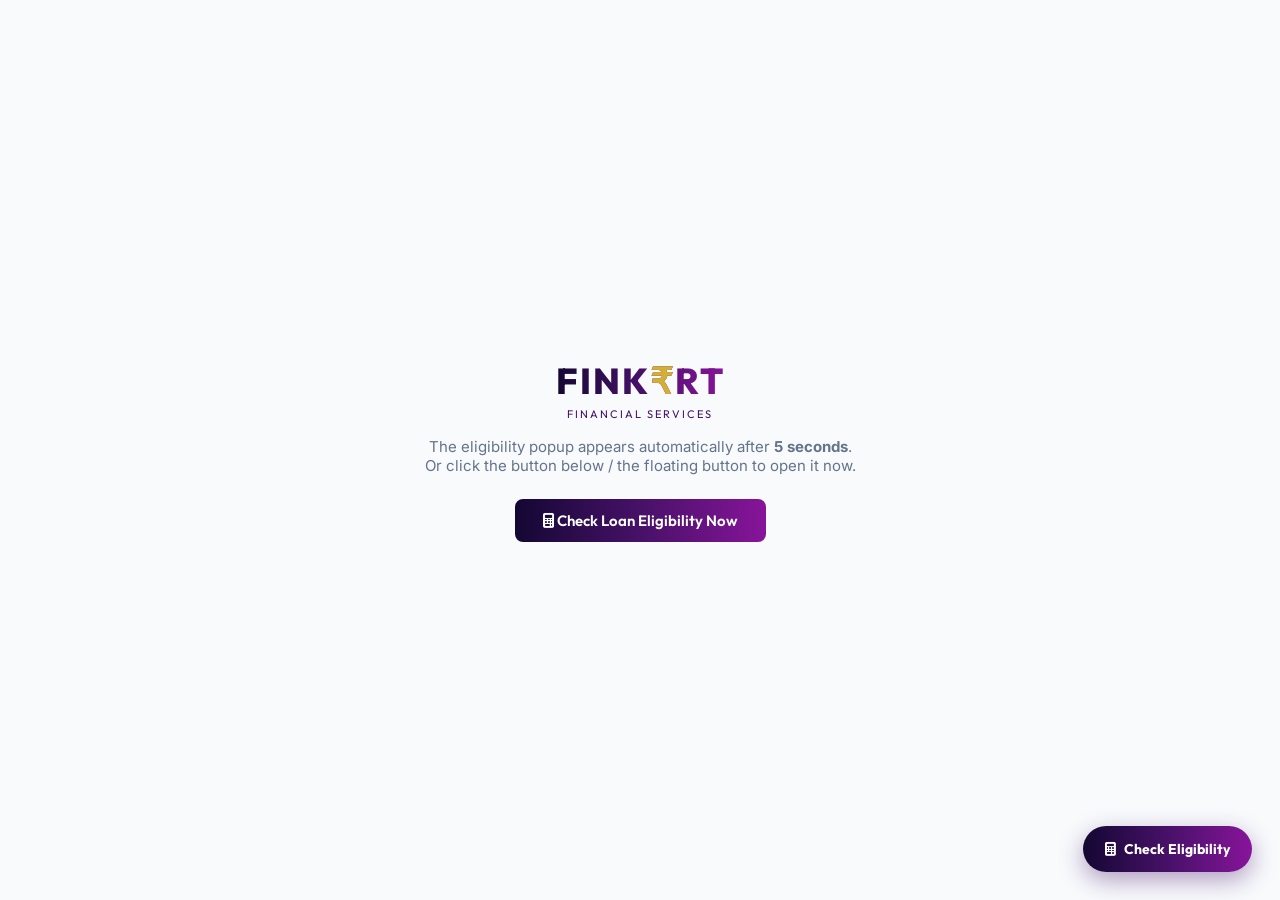
<file: loan-eligibility-popup.html>
<!DOCTYPE html>
<html lang="en">
<head>
  <meta charset="UTF-8">
  <meta name="viewport" content="width=device-width, initial-scale=1.0">
  <title>Finkart – Loan Eligibility Checker</title>
  <link rel="preconnect" href="https://fonts.googleapis.com">
  <link href="https://fonts.googleapis.com/css2?family=Outfit:wght@400;500;600;700;800&family=Inter:wght@400;500;600&display=swap" rel="stylesheet">
  <link rel="stylesheet" href="https://cdnjs.cloudflare.com/ajax/libs/font-awesome/6.4.0/css/all.min.css">
  <style>
    /* =====================================================
       ROOT TOKENS — match Finkart's existing brand palette
       ===================================================== */
    :root {
      --bg: #F8FAFC;
      --white: #FFFFFF;
      --primary: #3B82F6;
      --primary-dark: #2563EB;
      --brand-grad: linear-gradient(90deg, #140733 0%, #471168 50%, #87149a 100%);
      --gold: #D4AF37;
      --green: #10B981;
      --amber: #F59E0B;
      --red: #EF4444;
      --text: #0F172A;
      --muted: #64748B;
      --border: #E2E8F0;
      --hover-bg: #EFF6FF;
      --radius-sm: 8px;
      --radius-md: 16px;
      --radius-lg: 24px;
      --shadow-sm: 0 1px 3px rgba(0,0,0,0.05);
      --shadow-md: 0 4px 12px rgba(0,0,0,0.10);
      --shadow-lg: 0 20px 40px rgba(0,0,0,0.15);
      --font-head: 'Outfit', sans-serif;
      --font-body: 'Inter', sans-serif;

      /* ── Easy to change ── */
      --popup-delay-ms: 5000;    /* 5 seconds — change here to adjust */
    }

    *, *::before, *::after { box-sizing: border-box; margin: 0; padding: 0; }

    body {
      font-family: var(--font-body);
      background: var(--bg);
      color: var(--text);
      min-height: 100vh;
    }

    /* =====================================================
       DEMO PAGE BACKGROUND (remove when embedding)
       ===================================================== */
    .demo-page {
      display: flex;
      flex-direction: column;
      align-items: center;
      justify-content: center;
      min-height: 100vh;
      padding: 40px 20px;
      text-align: center;
    }
    .demo-logo {
      font-family: var(--font-head);
      font-size: 36px;
      font-weight: 800;
      letter-spacing: 2px;
      background: var(--brand-grad);
      -webkit-background-clip: text;
      -webkit-text-fill-color: transparent;
      text-transform: uppercase;
    }
    .demo-rupee {
      color: var(--gold);
      -webkit-text-fill-color: var(--gold);
    }
    .demo-hint {
      margin-top: 16px;
      color: var(--muted);
      font-size: 15px;
    }
    .demo-trigger-btn {
      margin-top: 24px;
      padding: 12px 28px;
      background: var(--brand-grad);
      color: white;
      border: none;
      border-radius: var(--radius-sm);
      font-family: var(--font-head);
      font-size: 15px;
      font-weight: 600;
      cursor: pointer;
      transition: opacity .2s;
    }
    .demo-trigger-btn:hover { opacity: .88; }

    /* =====================================================
       OVERLAY BACKDROP
       ===================================================== */
    #elig-overlay {
      position: fixed;
      inset: 0;
      background: rgba(15,23,42,0.65);
      backdrop-filter: blur(4px);
      z-index: 9000;
      display: flex;
      align-items: center;
      justify-content: center;
      padding: 16px;
      opacity: 0;
      pointer-events: none;
      transition: opacity .35s ease;
    }
    #elig-overlay.active {
      opacity: 1;
      pointer-events: all;
    }

    /* =====================================================
       MODAL SHELL
       ===================================================== */
    .elig-modal {
      background: var(--white);
      border-radius: var(--radius-lg);
      box-shadow: var(--shadow-lg);
      width: 100%;
      max-width: 680px;
      max-height: 90vh;
      overflow-y: auto;
      position: relative;
      transform: translateY(24px) scale(0.97);
      transition: transform .35s ease;
    }
    #elig-overlay.active .elig-modal {
      transform: translateY(0) scale(1);
    }

    .elig-modal::-webkit-scrollbar { width: 6px; }
    .elig-modal::-webkit-scrollbar-track { background: #f1f5f9; border-radius: 99px; }
    .elig-modal::-webkit-scrollbar-thumb { background: #cbd5e1; border-radius: 99px; }

    /* Close button */
    .elig-close {
      position: absolute;
      top: 16px; right: 16px;
      width: 34px; height: 34px;
      border-radius: 50%;
      border: none;
      background: #f1f5f9;
      color: var(--muted);
      font-size: 16px;
      cursor: pointer;
      display: flex; align-items: center; justify-content: center;
      transition: all .2s;
      z-index: 2;
    }
    .elig-close:hover { background: #e2e8f0; color: var(--text); }

    /* Modal header */
    .elig-header {
      padding: 36px 36px 24px;
      text-align: center;
      background: linear-gradient(135deg, #f8f4ff 0%, #eff6ff 100%);
      border-radius: var(--radius-lg) var(--radius-lg) 0 0;
    }
    .elig-header .badge {
      display: inline-flex;
      align-items: center;
      gap: 6px;
      padding: 4px 12px;
      background: #ede9fe;
      color: #6d28d9;
      border-radius: 99px;
      font-size: 12px;
      font-weight: 600;
      font-family: var(--font-head);
      margin-bottom: 12px;
    }
    .elig-header h2 {
      font-family: var(--font-head);
      font-size: 24px;
      font-weight: 800;
      background: var(--brand-grad);
      -webkit-background-clip: text;
      -webkit-text-fill-color: transparent;
      margin-bottom: 6px;
    }
    .elig-header p {
      font-size: 14px;
      color: var(--muted);
    }

    /* =====================================================
       LOAN TYPE SELECTOR (Step 1)
       ===================================================== */
    #step-select { padding: 28px 36px 36px; }

    .loan-cards {
      display: grid;
      grid-template-columns: repeat(3, 1fr);
      gap: 14px;
      margin-top: 4px;
    }
    .loan-card {
      border: 2px solid var(--border);
      border-radius: var(--radius-md);
      padding: 22px 16px;
      text-align: center;
      cursor: pointer;
      transition: all .25s ease;
      background: var(--white);
    }
    .loan-card:hover {
      border-color: var(--primary);
      background: var(--hover-bg);
      transform: translateY(-3px);
      box-shadow: 0 8px 20px rgba(59,130,246,0.15);
    }
    .loan-card .lc-icon {
      width: 52px; height: 52px;
      border-radius: 14px;
      display: flex; align-items: center; justify-content: center;
      font-size: 22px;
      margin: 0 auto 12px;
    }
    .loan-card.personal .lc-icon { background: #dbeafe; color: #2563eb; }
    .loan-card.business .lc-icon { background: #d1fae5; color: #059669; }
    .loan-card.home .lc-icon     { background: #fef3c7; color: #d97706; }
    .loan-card h3 {
      font-family: var(--font-head);
      font-size: 15px;
      font-weight: 700;
      margin-bottom: 4px;
    }
    .loan-card p {
      font-size: 12px;
      color: var(--muted);
      line-height: 1.4;
    }

    /* =====================================================
       FORM STEP (Step 2)
       ===================================================== */
    #step-form { display: none; padding: 28px 36px 36px; }

    .form-back {
      display: inline-flex; align-items: center; gap: 6px;
      font-size: 13px; color: var(--primary);
      cursor: pointer; margin-bottom: 20px;
      background: none; border: none;
      font-family: var(--font-body);
    }
    .form-back:hover { text-decoration: underline; }

    .form-loan-badge {
      display: inline-flex; align-items: center; gap: 8px;
      padding: 6px 14px;
      border-radius: 99px;
      font-family: var(--font-head);
      font-size: 13px; font-weight: 600;
      margin-bottom: 20px;
    }
    .form-loan-badge.personal { background: #dbeafe; color: #1d4ed8; }
    .form-loan-badge.business { background: #d1fae5; color: #065f46; }
    .form-loan-badge.home     { background: #fef3c7; color: #92400e; }

    .form-grid {
      display: grid;
      grid-template-columns: 1fr 1fr;
      gap: 14px;
    }
    .form-group { display: flex; flex-direction: column; gap: 5px; }
    .form-group.full { grid-column: 1 / -1; }
    .form-group label {
      font-size: 13px;
      font-weight: 600;
      color: var(--text);
    }
    .form-group label .tip {
      display: inline-block;
      width: 15px; height: 15px;
      background: #e2e8f0;
      border-radius: 50%;
      font-size: 10px;
      text-align: center;
      line-height: 15px;
      color: var(--muted);
      cursor: help;
      margin-left: 4px;
      position: relative;
    }
    /* Tooltip */
    .tip:hover::after {
      content: attr(data-tip);
      position: absolute;
      left: 50%; bottom: calc(100% + 6px);
      transform: translateX(-50%);
      background: var(--text);
      color: white;
      padding: 6px 10px;
      border-radius: 6px;
      font-size: 11px;
      white-space: nowrap;
      max-width: 200px;
      white-space: normal;
      width: 180px;
      z-index: 99;
      pointer-events: none;
    }
    .tip:hover::before {
      content: '';
      position: absolute;
      left: 50%; bottom: calc(100% + 2px);
      transform: translateX(-50%);
      border: 5px solid transparent;
      border-top-color: var(--text);
      z-index: 99;
    }
    .form-group input,
    .form-group select {
      padding: 10px 13px;
      border: 1.5px solid var(--border);
      border-radius: var(--radius-sm);
      font-family: var(--font-body);
      font-size: 14px;
      color: var(--text);
      background: var(--white);
      transition: border-color .2s;
      outline: none;
    }
    .form-group input:focus,
    .form-group select:focus { border-color: var(--primary); box-shadow: 0 0 0 3px rgba(59,130,246,0.1); }
    .form-group input.invalid { border-color: var(--red); }

    .form-actions {
      margin-top: 22px;
      display: flex;
      gap: 12px;
    }
    .btn-primary {
      flex: 1;
      padding: 13px;
      background: var(--brand-grad);
      color: white;
      border: none;
      border-radius: var(--radius-sm);
      font-family: var(--font-head);
      font-size: 15px;
      font-weight: 700;
      cursor: pointer;
      transition: opacity .2s;
    }
    .btn-primary:hover { opacity: .88; }
    .btn-reset {
      padding: 13px 20px;
      background: #f1f5f9;
      color: var(--muted);
      border: none;
      border-radius: var(--radius-sm);
      font-family: var(--font-head);
      font-size: 15px;
      cursor: pointer;
      transition: all .2s;
    }
    .btn-reset:hover { background: #e2e8f0; color: var(--text); }

    /* =====================================================
       RESULT STEP (Step 3)
       ===================================================== */
    #step-result { display: none; padding: 28px 36px 36px; }

    .result-hero {
      border-radius: var(--radius-md);
      padding: 24px;
      text-align: center;
      margin-bottom: 20px;
    }
    .result-hero.eligible {
      background: linear-gradient(135deg, #d1fae5, #a7f3d0);
      border: 2px solid #6ee7b7;
    }
    .result-hero.not-eligible {
      background: linear-gradient(135deg, #fee2e2, #fecaca);
      border: 2px solid #fca5a5;
    }
    .result-hero.partial {
      background: linear-gradient(135deg, #fef3c7, #fde68a);
      border: 2px solid #fcd34d;
    }
    .result-status-icon { font-size: 40px; margin-bottom: 8px; }
    .result-hero h3 {
      font-family: var(--font-head);
      font-size: 20px;
      font-weight: 800;
      margin-bottom: 4px;
    }
    .result-hero.eligible h3  { color: #065f46; }
    .result-hero.not-eligible h3 { color: #7f1d1d; }
    .result-hero.partial h3   { color: #78350f; }
    .result-hero p { font-size: 13px; color: inherit; opacity: .8; }

    .result-amount {
      font-family: var(--font-head);
      font-size: 32px;
      font-weight: 800;
      margin: 8px 0 2px;
    }
    .result-hero.eligible .result-amount  { color: #047857; }
    .result-hero.partial .result-amount   { color: #92400e; }

    .result-cards {
      display: grid;
      grid-template-columns: repeat(2, 1fr);
      gap: 12px;
      margin-bottom: 20px;
    }
    .result-card {
      border: 1.5px solid var(--border);
      border-radius: var(--radius-md);
      padding: 16px;
    }
    .result-card .rc-label {
      font-size: 12px;
      color: var(--muted);
      margin-bottom: 4px;
    }
    .result-card .rc-value {
      font-family: var(--font-head);
      font-size: 18px;
      font-weight: 700;
      color: var(--text);
    }

    .reasons-box {
      border-radius: var(--radius-md);
      padding: 16px;
      margin-bottom: 16px;
    }
    .reasons-box.issues   { background: #fff7ed; border: 1.5px solid #fed7aa; }
    .reasons-box.tips     { background: #f0fdf4; border: 1.5px solid #bbf7d0; }
    .reasons-box h4 {
      font-family: var(--font-head);
      font-size: 14px;
      font-weight: 700;
      margin-bottom: 10px;
    }
    .reasons-box.issues h4 { color: #c2410c; }
    .reasons-box.tips h4   { color: #166534; }
    .reasons-box ul {
      list-style: none;
      display: flex;
      flex-direction: column;
      gap: 6px;
    }
    .reasons-box li {
      font-size: 13px;
      display: flex;
      align-items: flex-start;
      gap: 8px;
    }
    .reasons-box.issues li::before { content: '⚠️'; flex-shrink: 0; }
    .reasons-box.tips li::before   { content: '✅'; flex-shrink: 0; }

    /* Lead capture inside result */
    .lead-box {
      background: linear-gradient(135deg, #f8f4ff 0%, #eff6ff 100%);
      border: 1.5px solid #c4b5fd;
      border-radius: var(--radius-md);
      padding: 20px;
    }
    .lead-box h4 {
      font-family: var(--font-head);
      font-size: 16px;
      font-weight: 700;
      color: #5b21b6;
      margin-bottom: 4px;
    }
    .lead-box p {
      font-size: 13px;
      color: var(--muted);
      margin-bottom: 14px;
    }
    .lead-fields {
      display: grid;
      grid-template-columns: 1fr 1fr;
      gap: 10px;
      margin-bottom: 12px;
    }
    .lead-fields input {
      padding: 10px 12px;
      border: 1.5px solid #ddd6fe;
      border-radius: var(--radius-sm);
      font-family: var(--font-body);
      font-size: 14px;
      background: white;
      outline: none;
    }
    .lead-fields input:focus { border-color: #7c3aed; }
    .lead-fields .full { grid-column: 1 / -1; }

    .lead-submitted-msg {
      display: none;
      text-align: center;
      padding: 14px;
      background: #d1fae5;
      border-radius: var(--radius-sm);
      color: #065f46;
      font-weight: 600;
      font-family: var(--font-head);
      font-size: 14px;
    }

    .result-actions {
      display: flex; gap: 12px; margin-top: 16px;
    }
    .btn-again {
      flex: 1;
      padding: 12px;
      background: #f1f5f9;
      border: none;
      border-radius: var(--radius-sm);
      font-family: var(--font-head);
      font-size: 14px;
      font-weight: 600;
      cursor: pointer;
      color: var(--text);
      transition: all .2s;
    }
    .btn-again:hover { background: #e2e8f0; }

    .disclaimer {
      margin-top: 14px;
      font-size: 11px;
      color: var(--muted);
      text-align: center;
      line-height: 1.5;
    }

    /* =====================================================
       RESPONSIVE
       ===================================================== */
    @media (max-width: 600px) {
      .elig-header, #step-select, #step-form, #step-result {
        padding-left: 20px; padding-right: 20px;
      }
      .loan-cards { grid-template-columns: 1fr; }
      .form-grid  { grid-template-columns: 1fr; }
      .form-group.full { grid-column: 1; }
      .result-cards   { grid-template-columns: 1fr; }
      .lead-fields    { grid-template-columns: 1fr; }
      .lead-fields .full { grid-column: 1; }
      .elig-header h2 { font-size: 20px; }
    }

    /* =====================================================
       FLOATING TRIGGER BUTTON (stays on page always)
       ===================================================== */
    #elig-fab {
      position: fixed;
      bottom: 28px; right: 28px;
      background: var(--brand-grad);
      color: white;
      border: none;
      border-radius: 99px;
      padding: 14px 22px;
      font-family: var(--font-head);
      font-size: 14px;
      font-weight: 700;
      cursor: pointer;
      box-shadow: 0 8px 24px rgba(71,17,104,0.4);
      z-index: 8999;
      display: flex;
      align-items: center;
      gap: 8px;
      transition: all .25s;
    }
    #elig-fab:hover {
      transform: translateY(-2px);
      box-shadow: 0 12px 30px rgba(71,17,104,0.5);
    }
    @media (max-width:500px) {
      #elig-fab { bottom: 16px; right: 16px; padding: 12px 16px; font-size: 13px; }
    }
  </style>
</head>
<body>

<!-- =========================================================
     DEMO BACKGROUND — REMOVE THIS SECTION WHEN EMBEDDING
     ========================================================= -->
<div class="demo-page">
  <div class="demo-logo">
    FINK<span class="demo-rupee">₹</span>RT
  </div>
  <p style="font-family:'Outfit',sans-serif;font-size:11px;letter-spacing:2px;color:#471168;margin-top:4px;">FINANCIAL SERVICES</p>
  <p class="demo-hint">
    The eligibility popup appears automatically after <strong>5 seconds</strong>.<br>
    Or click the button below / the floating button to open it now.
  </p>
  <button class="demo-trigger-btn" onclick="openEligibilityModal()">
    <i class="fa-solid fa-calculator"></i> Check Loan Eligibility Now
  </button>
</div>
<!-- =========================================================
     END DEMO BACKGROUND
     ========================================================= -->


<!-- =========================================================
     FLOATING ACTION BUTTON (embed this in your site)
     ========================================================= -->
<button id="elig-fab" onclick="openEligibilityModal()">
  <i class="fa-solid fa-calculator"></i>
  Check Eligibility
</button>


<!-- =========================================================
     LOAN ELIGIBILITY MODAL
     ========================================================= -->
<div id="elig-overlay" role="dialog" aria-modal="true" aria-label="Loan Eligibility Checker">
  <div class="elig-modal">

    <!-- Close -->
    <button class="elig-close" onclick="closeEligibilityModal()" aria-label="Close">
      <i class="fa-solid fa-xmark"></i>
    </button>

    <!-- Header (always visible) -->
    <div class="elig-header">
      <div class="badge"><i class="fa-solid fa-shield-check"></i> Free Eligibility Check</div>
      <h2 id="modal-title">Which loan are you looking for?</h2>
      <p id="modal-subtitle">Get an instant estimate — no documents needed</p>
    </div>

    <!-- ── STEP 1: Loan selector ── -->
    <div id="step-select">
      <div class="loan-cards">

        <div class="loan-card personal" onclick="selectLoan('personal')" tabindex="0" role="button"
             onkeydown="if(event.key==='Enter')selectLoan('personal')">
          <div class="lc-icon"><i class="fa-solid fa-user"></i></div>
          <h3>Personal Loan</h3>
          <p>Up to ₹40L · Fast disbursal · Minimal docs</p>
        </div>

        <div class="loan-card business" onclick="selectLoan('business')" tabindex="0" role="button"
             onkeydown="if(event.key==='Enter')selectLoan('business')">
          <div class="lc-icon"><i class="fa-solid fa-briefcase"></i></div>
          <h3>Business Loan</h3>
          <p>Up to ₹2Cr · GST/ITR verified · Quick sanction</p>
        </div>

        <div class="loan-card home" onclick="selectLoan('home')" tabindex="0" role="button"
             onkeydown="if(event.key==='Enter')selectLoan('home')">
          <div class="lc-icon"><i class="fa-solid fa-house"></i></div>
          <h3>Home Loan</h3>
          <p>Up to ₹5Cr · 30-year tenure · Low EMI</p>
        </div>

      </div>
    </div>

    <!-- ── STEP 2: Form ── -->
    <div id="step-form">
      <button class="form-back" onclick="goToSelect()">
        <i class="fa-solid fa-arrow-left"></i> Change loan type
      </button>
      <div id="form-loan-badge" class="form-loan-badge"></div>
      <form id="elig-form" onsubmit="return false;" novalidate>
        <div class="form-grid" id="form-fields"></div>
        <div class="form-actions">
          <button type="button" class="btn-reset" onclick="resetForm()">
            <i class="fa-solid fa-rotate-left"></i> Reset
          </button>
          <button type="button" class="btn-primary" onclick="checkEligibility()">
            Check My Eligibility <i class="fa-solid fa-arrow-right"></i>
          </button>
        </div>
      </form>
    </div>

    <!-- ── STEP 3: Result ── -->
    <div id="step-result">
      <div id="result-hero" class="result-hero">
        <div class="result-status-icon" id="result-icon"></div>
        <h3 id="result-title"></h3>
        <div class="result-amount" id="result-amount"></div>
        <p id="result-subtitle"></p>
      </div>

      <div class="result-cards" id="result-cards"></div>
      <div id="result-reasons"></div>
      <div id="result-tips"></div>

      <!-- Lead capture -->
      <div class="lead-box" id="lead-box">
        <h4><i class="fa-solid fa-phone" style="margin-right:6px;"></i>Get a Free Expert Callback</h4>
        <p>Our loan experts will help you get the best deal within 24 hours.</p>
        <div class="lead-fields">
          <input type="text" id="lead-name" placeholder="Full Name" />
          <input type="tel" id="lead-phone" placeholder="Phone Number" />
          <input type="email" id="lead-email" placeholder="Email Address" class="full" />
        </div>
        <button class="btn-primary" onclick="submitLead()" style="width:100%;padding:13px;">
          <i class="fa-solid fa-headset" style="margin-right:6px;"></i>
          Get Callback from Expert
        </button>
        <div class="lead-submitted-msg" id="lead-submitted">
          <i class="fa-solid fa-circle-check" style="margin-right:6px;"></i>
          Thank you! Our expert will call you shortly.
        </div>
      </div>

      <div class="result-actions">
        <button class="btn-again" onclick="goToSelect()">
          <i class="fa-solid fa-rotate-left"></i> Check Another Loan
        </button>
        <button class="btn-primary" style="flex:1;" onclick="goToForm()">
          <i class="fa-solid fa-edit"></i> Edit Details
        </button>
      </div>
      <p class="disclaimer">
        ⓘ This is an indicative estimate only and not a guarantee of approval. Final eligibility
        is determined by the lending institution based on full verification. Finkart is a
        financial services intermediary and not a bank or NBFC.
      </p>
    </div>

  </div>
</div>


<!-- =========================================================
     JAVASCRIPT
     ========================================================= -->
<script>
/* =====================================================
   CONFIG — change these values to customise behaviour
   ===================================================== */
const CONFIG = {
  popupDelayMs: 5000,             // 5 seconds
  cooldownHours: 24,              // don't re-show popup for 24 hrs after close
  storageKeyShown: 'finkart_popup_shown_at',
  storageKeyLoanType: 'finkart_last_loan_type',
};

/* =====================================================
   STATE
   ===================================================== */
let currentLoan = null;           // 'personal' | 'business' | 'home'
let formData = {};                // captured form values

/* =====================================================
   POPUP TIMING
   ===================================================== */
function shouldShowPopup() {
  const shownAt = localStorage.getItem(CONFIG.storageKeyShown);
  if (!shownAt) return true;
  const elapsed = Date.now() - parseInt(shownAt, 10);
  return elapsed > CONFIG.cooldownHours * 3600 * 1000;
}

// Schedule the 5-second popup
if (shouldShowPopup()) {
  setTimeout(() => {
    // Only auto-show if overlay is not already open
    if (!document.getElementById('elig-overlay').classList.contains('active')) {
      openEligibilityModal(true);
    }
  }, CONFIG.popupDelayMs);
}

/* =====================================================
   OPEN / CLOSE
   ===================================================== */
function openEligibilityModal(isAuto = false) {
  if (!isAuto) {
    // If opened manually, restore last loan type if saved
    const saved = localStorage.getItem(CONFIG.storageKeyLoanType);
    if (saved) currentLoan = saved;
  }
  document.getElementById('elig-overlay').classList.add('active');
  document.body.style.overflow = 'hidden';
  goToSelect();
}

function closeEligibilityModal() {
  document.getElementById('elig-overlay').classList.remove('active');
  document.body.style.overflow = '';
  localStorage.setItem(CONFIG.storageKeyShown, Date.now().toString());
}

// Close on backdrop click
document.getElementById('elig-overlay').addEventListener('click', function(e) {
  if (e.target === this) closeEligibilityModal();
});

// Close on Escape key
document.addEventListener('keydown', function(e) {
  if (e.key === 'Escape') closeEligibilityModal();
});

/* =====================================================
   NAVIGATION BETWEEN STEPS
   ===================================================== */
function goToSelect() {
  show('step-select');
  hide('step-form');
  hide('step-result');
  setModalHeader('Which loan are you looking for?', 'Get an instant estimate — no documents needed');
}

function goToForm() {
  show('step-form');
  hide('step-select');
  hide('step-result');
}

function show(id) { document.getElementById(id).style.display = 'block'; }
function hide(id) { document.getElementById(id).style.display = 'none'; }

function setModalHeader(title, subtitle) {
  document.getElementById('modal-title').textContent = title;
  document.getElementById('modal-subtitle').textContent = subtitle;
}

/* =====================================================
   LOAN TYPE SELECTION
   ===================================================== */
const LOAN_META = {
  personal: { label: 'Personal Loan', icon: 'fa-user', class: 'personal' },
  business: { label: 'Business Loan', icon: 'fa-briefcase', class: 'business' },
  home:     { label: 'Home Loan',     icon: 'fa-house',    class: 'home' },
};

function selectLoan(type) {
  currentLoan = type;
  localStorage.setItem(CONFIG.storageKeyLoanType, type);

  const meta = LOAN_META[type];
  const badge = document.getElementById('form-loan-badge');
  badge.className = `form-loan-badge ${meta.class}`;
  badge.innerHTML = `<i class="fa-solid ${meta.icon}"></i> ${meta.label}`;

  setModalHeader(
    `Check ${meta.label} Eligibility`,
    'Fill in your details — takes under 2 minutes'
  );

  renderForm(type);
  goToForm();
  resetLeadForm();
}

/* =====================================================
   FORM FIELD DEFINITIONS
   ===================================================== */
const FIELDS = {
  personal: [
    { id:'name',        label:'Full Name',          type:'text',   ph:'e.g. Priya Sharma',  full:true },
    { id:'age',         label:'Age (years)',         type:'number', ph:'e.g. 32' },
    { id:'empType',     label:'Employment Type',     type:'select', options:['Salaried','Self-Employed','Business Owner','Freelancer'] },
    { id:'income',      label:'Monthly Income (₹)',  type:'number', ph:'e.g. 60000',
      tip:'Your in-hand monthly salary or net income after taxes.' },
    { id:'emis',        label:'Current EMIs / Month (₹)', type:'number', ph:'0 if none',
      tip:'Total of all active loan EMIs you are paying each month.' },
    { id:'city',        label:'City',               type:'text',   ph:'e.g. Mumbai' },
    { id:'cibil',       label:'CIBIL / Credit Score', type:'number', ph:'300–900',
      tip:'Check your credit score free via BankBazaar, CIBIL, or Paisa Bazaar.' },
    { id:'loanAmt',     label:'Loan Amount Needed (₹)', type:'number', ph:'e.g. 500000' },
    { id:'tenure',      label:'Tenure (months)',     type:'number', ph:'e.g. 36' },
  ],
  business: [
    { id:'name',        label:'Full Name',           type:'text',   ph:'e.g. Rahul Gupta', full:true },
    { id:'age',         label:'Age (years)',          type:'number', ph:'e.g. 38' },
    { id:'bizType',     label:'Business Type',        type:'select', options:['Proprietorship','Partnership','Pvt Ltd','LLP','Other'] },
    { id:'income',      label:'Monthly Business Income (₹)', type:'number', ph:'e.g. 200000',
      tip:'Average monthly revenue or turnover of your business.' },
    { id:'emis',        label:'Existing EMIs / Month (₹)',   type:'number', ph:'0 if none' },
    { id:'vintage',     label:'Business Vintage (years)',    type:'number', ph:'e.g. 3',
      tip:'How many years has your business been registered and operational?' },
    { id:'city',        label:'City',                type:'text',   ph:'e.g. Delhi' },
    { id:'cibil',       label:'CIBIL / Credit Score', type:'number', ph:'300–900',
      tip:'Both personal and business CIBIL scores are considered.' },
    { id:'loanAmt',     label:'Loan Amount Needed (₹)', type:'number', ph:'e.g. 2000000' },
    { id:'tenure',      label:'Tenure (months)',     type:'number', ph:'e.g. 60' },
  ],
  home: [
    { id:'name',        label:'Full Name',           type:'text',   ph:'e.g. Amit Verma',  full:true },
    { id:'age',         label:'Age (years)',          type:'number', ph:'e.g. 35' },
    { id:'empType',     label:'Employment Type',      type:'select', options:['Salaried','Self-Employed','Business Owner'] },
    { id:'income',      label:'Monthly Income (₹)',   type:'number', ph:'e.g. 80000',
      tip:'Co-applicant income can be added for higher eligibility.' },
    { id:'emis',        label:'Current EMIs / Month (₹)',  type:'number', ph:'0 if none' },
    { id:'city',        label:'City',                type:'text',   ph:'e.g. Bengaluru' },
    { id:'cibil',       label:'CIBIL / Credit Score', type:'number', ph:'300–900' },
    { id:'propValue',   label:'Property Value (₹)',   type:'number', ph:'e.g. 5000000',
      tip:'Approximate market value of the property you wish to buy.' },
    { id:'downPayment', label:'Down Payment (₹)',     type:'number', ph:'e.g. 1000000',
      tip:'Amount you can pay upfront. Banks typically fund 75–90% of property value (LTV).' },
    { id:'tenure',      label:'Tenure (months)',      type:'number', ph:'e.g. 240',
      tip:'Home loan tenure can go up to 360 months (30 years).' },
  ],
};

/* =====================================================
   RENDER DYNAMIC FORM
   ===================================================== */
function renderForm(type) {
  const fields = FIELDS[type];
  const container = document.getElementById('form-fields');
  container.innerHTML = fields.map(f => {
    const tipHtml = f.tip
      ? `<span class="tip" data-tip="${f.tip}">?</span>`
      : '';
    const fullClass = f.full ? ' full' : '';
    let input = '';
    if (f.type === 'select') {
      const opts = f.options.map(o => `<option value="${o}">${o}</option>`).join('');
      input = `<select id="f_${f.id}" required><option value="">Select…</option>${opts}</select>`;
    } else {
      input = `<input type="${f.type}" id="f_${f.id}" placeholder="${f.ph}" required ${f.type==='number'?'min="0"':''}>`;
    }
    return `
      <div class="form-group${fullClass}">
        <label for="f_${f.id}">${f.label}${tipHtml}</label>
        ${input}
      </div>`;
  }).join('');
}

function resetForm() {
  document.getElementById('elig-form').reset();
  document.querySelectorAll('.form-group input, .form-group select').forEach(el => {
    el.classList.remove('invalid');
  });
}

/* =====================================================
   ELIGIBILITY LOGIC
   ===================================================== */

/**
 * Check eligibility based on Indian banking-style rules.
 * Returns an object: { eligible, maxAmount, emi, interestRange, tenureRange, issues, tips, heroClass }
 */
function checkEligibility() {
  // Validate required fields
  const fields = FIELDS[currentLoan];
  let valid = true;
  fields.forEach(f => {
    const el = document.getElementById('f_' + f.id);
    if (!el) return;
    el.classList.remove('invalid');
    if (!el.value || (f.type === 'select' && el.value === '')) {
      el.classList.add('invalid');
      valid = false;
    }
  });
  if (!valid) { alert('Please fill in all required fields.'); return; }

  // Collect values into formData
  formData = {};
  fields.forEach(f => {
    const el = document.getElementById('f_' + f.id);
    formData[f.id] = (f.type === 'number') ? parseFloat(el.value) || 0 : el.value;
  });

  let result;
  if (currentLoan === 'personal')  result = calcPersonal(formData);
  if (currentLoan === 'business') result = calcBusiness(formData);
  if (currentLoan === 'home')     result = calcHome(formData);

  renderResult(result);
}

/* ── Personal Loan eligibility ── */
function calcPersonal(d) {
  const issues = [], tips = [];
  let score = 100;

  // Age check
  if (d.age < 21 || d.age > 60) {
    issues.push('Age must be between 21 and 60 years for most lenders.');
    score -= 40;
  }

  // CIBIL check
  let interestRate;
  if (d.cibil >= 750) {
    interestRate = [10.5, 14];
  } else if (d.cibil >= 650) {
    interestRate = [14, 18];
    issues.push('Credit score is in the medium-risk range (650–749). You may get a higher interest rate.');
    tips.push('Improving your CIBIL to 750+ can reduce your interest rate significantly.');
    score -= 20;
  } else {
    interestRate = [18, 24];
    issues.push('Low credit score (below 650) significantly reduces approval chances.');
    tips.push('Pay off existing debts and clear overdue amounts to improve your credit score.');
    score -= 50;
  }

  // EMI burden check (FOIR — Fixed Obligation to Income Ratio)
  const maxEmiCapacity = d.income * 0.50;     // Max 50% of income can go to EMIs
  const freeCapacity = maxEmiCapacity - d.emis; // Remaining capacity after existing EMIs

  if (d.emis > d.income * 0.40) {
    issues.push(`Existing EMIs (₹${fmt(d.emis)}) exceed 40% of your income. Banks prefer FOIR below 50%.`);
    tips.push('Prepay or close smaller loans to reduce your monthly EMI burden.');
    score -= 25;
  }
  if (d.income < 20000) {
    issues.push('Minimum monthly income of ₹20,000 is usually required for personal loans.');
    score -= 30;
  }

  // Calculate eligible amount
  const avgRate = (interestRate[0] + interestRate[1]) / 2 / 100 / 12;
  const tenureMonths = Math.min(d.tenure, 60); // Max 60 months personal loan
  const maxEmiForLoan = Math.max(freeCapacity, 0);
  let maxAmount = 0;
  if (avgRate > 0 && maxEmiForLoan > 0) {
    maxAmount = maxEmiForLoan * (Math.pow(1 + avgRate, tenureMonths) - 1) /
                (avgRate * Math.pow(1 + avgRate, tenureMonths));
  }
  maxAmount = Math.min(maxAmount, 4000000); // Cap at ₹40L
  maxAmount = Math.round(maxAmount / 1000) * 1000;

  // EMI on max amount
  const emi = calcEMI(maxAmount, (interestRate[0] + interestRate[1]) / 2, tenureMonths);

  // Tips
  if (score >= 80) tips.push('Great profile! You may qualify for pre-approved offers from top banks.');
  if (d.income >= 50000 && d.cibil >= 750) tips.push('You are likely eligible for the lowest interest rates in the market.');
  tips.push('Compare offers from SBI, HDFC, ICICI, and Bajaj Finance before deciding.');

  const eligible = score >= 60 && maxAmount >= 50000 && d.age >= 21 && d.age <= 60;
  const partial = !eligible && score >= 40 && maxAmount > 0;

  return {
    eligible: eligible ? 'eligible' : (partial ? 'partial' : 'not-eligible'),
    maxAmount: eligible || partial ? maxAmount : 0,
    emi: eligible || partial ? emi : 0,
    interestRange: interestRate,
    tenureRange: [tenureMonths, 60],
    issues,
    tips,
    loanType: 'Personal Loan',
    icon: 'fa-user',
  };
}

/* ── Business Loan eligibility ── */
function calcBusiness(d) {
  const issues = [], tips = [];
  let score = 100;

  if (d.age < 21 || d.age > 60) {
    issues.push('Promoter age should be between 21 and 65 years.');
    score -= 30;
  }
  if (d.vintage < 2) {
    issues.push('Most lenders require a minimum business vintage of 2 years.');
    tips.push('Build business history: file ITR and maintain GST records for 2 consecutive years.');
    score -= 35;
  }

  let interestRate;
  if (d.cibil >= 750) {
    interestRate = [11, 16];
  } else if (d.cibil >= 650) {
    interestRate = [16, 22];
    issues.push('Business credit score is in the medium risk band (650–749).');
    score -= 20;
  } else {
    interestRate = [22, 28];
    issues.push('Low CIBIL score may result in loan rejection or very high interest rates.');
    score -= 45;
  }

  const maxEmiCapacity = d.income * 0.55; // Businesses allowed up to 55% DSCR
  const freeCapacity = maxEmiCapacity - d.emis;
  if (d.emis > d.income * 0.50) {
    issues.push(`Existing EMIs (₹${fmt(d.emis)}) exceed 50% of monthly business income.`);
    tips.push('Close high-interest unsecured loans before applying for a business loan.');
    score -= 20;
  }

  if (d.income < 50000) {
    issues.push('Monthly business income of at least ₹50,000 is typically required.');
    score -= 25;
  }

  const avgRate = (interestRate[0] + interestRate[1]) / 2 / 100 / 12;
  const tenureMonths = Math.min(d.tenure, 84); // Max 84 months
  const maxEmiForLoan = Math.max(freeCapacity, 0);
  let maxAmount = 0;
  if (avgRate > 0 && maxEmiForLoan > 0) {
    maxAmount = maxEmiForLoan * (Math.pow(1 + avgRate, tenureMonths) - 1) /
                (avgRate * Math.pow(1 + avgRate, tenureMonths));
  }
  maxAmount = Math.min(maxAmount, 20000000); // Cap ₹2Cr
  maxAmount = Math.round(maxAmount / 10000) * 10000;

  const emi = calcEMI(maxAmount, (interestRate[0] + interestRate[1]) / 2, tenureMonths);

  if (score >= 80) tips.push('Excellent profile! You may qualify for MSME priority lending schemes.');
  tips.push('Prepare last 2 years ITR and 6 months GST returns to get faster approval.');
  tips.push('MUDRA Loan or CGTMSE-backed loans can help if collateral is unavailable.');

  const eligible = score >= 60 && maxAmount >= 100000 && d.vintage >= 2;
  const partial = !eligible && score >= 35 && maxAmount > 0;

  return {
    eligible: eligible ? 'eligible' : (partial ? 'partial' : 'not-eligible'),
    maxAmount: eligible || partial ? maxAmount : 0,
    emi: eligible || partial ? emi : 0,
    interestRange: interestRate,
    tenureRange: [tenureMonths, 84],
    issues,
    tips,
    loanType: 'Business Loan',
    icon: 'fa-briefcase',
  };
}

/* ── Home Loan eligibility ── */
function calcHome(d) {
  const issues = [], tips = [];
  let score = 100;

  if (d.age < 21 || d.age > 60) {
    issues.push('Age should be between 21 and 60 at loan disbursal for most banks.');
    score -= 30;
  }

  let interestRate;
  if (d.cibil >= 750) {
    interestRate = [8.4, 9.5];
  } else if (d.cibil >= 650) {
    interestRate = [9.5, 11.5];
    issues.push('A CIBIL score of 750+ can save you ₹10,000s per year in interest.');
    tips.push('Improve credit score before applying to unlock the best home loan rates.');
    score -= 20;
  } else {
    interestRate = [11.5, 14];
    issues.push('Low CIBIL score (below 650) will make home loan approval difficult.');
    score -= 50;
  }

  // LTV calculation
  const loanNeeded = d.propValue - d.downPayment;
  const ltv = (loanNeeded / d.propValue) * 100;

  // Max LTV rules (RBI guidelines)
  let maxLTV;
  if (d.propValue <= 3000000)        maxLTV = 90;
  else if (d.propValue <= 7500000)   maxLTV = 80;
  else                                maxLTV = 75;

  if (ltv > maxLTV) {
    issues.push(`LTV ratio is ${ltv.toFixed(1)}%, but max allowed for this property value is ${maxLTV}%. Please increase your down payment.`);
    tips.push(`You need a minimum down payment of ₹${fmt(Math.ceil(d.propValue * (1 - maxLTV / 100) / 1000) * 1000)}.`);
    score -= 30;
  }

  // Income-based eligibility
  const maxEmiCapacity = d.income * 0.50;
  const freeCapacity = maxEmiCapacity - d.emis;
  if (d.emis > d.income * 0.40) {
    issues.push(`Existing EMIs (₹${fmt(d.emis)}) already consume more than 40% of your income.`);
    tips.push('Consider adding a co-applicant (spouse/parent) to increase combined income.');
    score -= 20;
  }

  const tenureMonths = Math.min(d.tenure, 360); // Max 30 years
  const avgRate = (interestRate[0] + interestRate[1]) / 2 / 100 / 12;
  const maxEmiForLoan = Math.max(freeCapacity, 0);

  // Eligible amount: min of income-based and LTV-based
  let incomeBasedMax = 0;
  if (avgRate > 0 && maxEmiForLoan > 0) {
    incomeBasedMax = maxEmiForLoan * (Math.pow(1 + avgRate, tenureMonths) - 1) /
                     (avgRate * Math.pow(1 + avgRate, tenureMonths));
  }
  const ltvBasedMax = d.propValue * (maxLTV / 100);
  let maxAmount = Math.min(incomeBasedMax, ltvBasedMax);
  maxAmount = Math.min(maxAmount, 50000000); // Cap ₹5Cr
  maxAmount = Math.round(maxAmount / 10000) * 10000;

  const emi = calcEMI(maxAmount, (interestRate[0] + interestRate[1]) / 2, tenureMonths);

  tips.push('Consider PMAY (Pradhan Mantri Awas Yojana) for additional subsidies if you qualify.');
  tips.push('Compare rates from SBI, HDFC, ICICI, Kotak, and LIC Housing Finance.');
  if (score >= 80) tips.push('Your profile is strong! You may be eligible for balance transfer offers.');

  const eligible = score >= 60 && maxAmount >= 500000 && ltv <= maxLTV;
  const partial = !eligible && score >= 40 && maxAmount > 0;

  return {
    eligible: eligible ? 'eligible' : (partial ? 'partial' : 'not-eligible'),
    maxAmount: eligible || partial ? maxAmount : 0,
    emi: eligible || partial ? emi : 0,
    interestRange: interestRate,
    tenureRange: [tenureMonths, 360],
    issues,
    tips,
    loanType: 'Home Loan',
    icon: 'fa-house',
    ltv: ltv.toFixed(1),
    maxLTV,
    loanNeeded,
  };
}

/* =====================================================
   RENDER RESULT
   ===================================================== */
function renderResult(r) {
  const hero = document.getElementById('result-hero');
  hero.className = 'result-hero ' + r.eligible;

  document.getElementById('result-icon').textContent =
    r.eligible === 'eligible' ? '✅' : r.eligible === 'partial' ? '⚠️' : '❌';

  document.getElementById('result-title').textContent =
    r.eligible === 'eligible'
      ? 'You are likely eligible!'
      : r.eligible === 'partial'
      ? 'Partially eligible — lower amount possible'
      : 'Not eligible at this time';

  document.getElementById('result-amount').textContent =
    (r.eligible === 'eligible' || r.eligible === 'partial') && r.maxAmount > 0
      ? `Up to ₹${fmt(r.maxAmount)}`
      : '';

  document.getElementById('result-subtitle').textContent =
    r.eligible === 'eligible'
      ? `Based on your profile, you may qualify for a ${r.loanType} of up to ₹${fmt(r.maxAmount)}.`
      : r.eligible === 'partial'
      ? 'You may qualify for a reduced amount. See details below.'
      : 'Your current profile does not meet standard eligibility criteria. See tips to improve.';

  // Stat cards
  const cards = document.getElementById('result-cards');
  const hasLoan = r.maxAmount > 0;
  cards.innerHTML = `
    <div class="result-card">
      <div class="rc-label">Estimated Monthly EMI</div>
      <div class="rc-value" style="color:var(--primary)">${hasLoan ? '₹'+fmt(Math.round(r.emi)) : '—'}</div>
    </div>
    <div class="result-card">
      <div class="rc-label">Interest Rate Range</div>
      <div class="rc-value">${r.interestRange[0]}% – ${r.interestRange[1]}% p.a.</div>
    </div>
    <div class="result-card">
      <div class="rc-label">Max Eligible Amount</div>
      <div class="rc-value">${hasLoan ? '₹'+fmt(r.maxAmount) : 'N/A'}</div>
    </div>
    <div class="result-card">
      <div class="rc-label">Suggested Tenure</div>
      <div class="rc-value">${r.tenureRange[0]} months</div>
    </div>
    ${r.ltv ? `
    <div class="result-card">
      <div class="rc-label">LTV Ratio</div>
      <div class="rc-value" style="color:${r.ltv > r.maxLTV ? 'var(--red)':'var(--green)'}">${r.ltv}% (Max ${r.maxLTV}%)</div>
    </div>
    <div class="result-card">
      <div class="rc-label">Loan Needed</div>
      <div class="rc-value">₹${fmt(Math.round(r.loanNeeded))}</div>
    </div>` : ''}
  `;

  // Issues
  const reasonsEl = document.getElementById('result-reasons');
  if (r.issues.length > 0) {
    reasonsEl.innerHTML = `
      <div class="reasons-box issues">
        <h4><i class="fa-solid fa-triangle-exclamation" style="margin-right:6px;"></i>Eligibility Concerns</h4>
        <ul>${r.issues.map(i => `<li>${i}</li>`).join('')}</ul>
      </div>`;
  } else {
    reasonsEl.innerHTML = '';
  }

  // Tips
  const tipsEl = document.getElementById('result-tips');
  if (r.tips.length > 0) {
    tipsEl.innerHTML = `
      <div class="reasons-box tips">
        <h4><i class="fa-solid fa-lightbulb" style="margin-right:6px;"></i>Tips to Improve / Next Steps</h4>
        <ul>${r.tips.map(t => `<li>${t}</li>`).join('')}</ul>
      </div>`;
  } else {
    tipsEl.innerHTML = '';
  }

  // Pre-fill lead name if entered
  const leadNameEl = document.getElementById('lead-name');
  if (formData.name && !leadNameEl.value) leadNameEl.value = formData.name;

  // Reset lead submission state
  document.getElementById('lead-submitted').style.display = 'none';
  document.getElementById('lead-box').querySelector('.btn-primary').style.display = '';
  document.getElementById('lead-box').querySelector('.lead-fields').style.display = 'grid';

  setModalHeader(`${r.loanType} Eligibility Result`, 'This is an estimate only');

  hide('step-form');
  hide('step-select');
  show('step-result');

  // Scroll modal to top
  document.querySelector('.elig-modal').scrollTop = 0;
}

/* =====================================================
   LEAD FORM SUBMISSION
   ===================================================== */
function submitLead() {
  const name  = document.getElementById('lead-name').value.trim();
  const phone = document.getElementById('lead-phone').value.trim();
  const email = document.getElementById('lead-email').value.trim();

  if (!name || !phone) {
    alert('Please enter your name and phone number.');
    return;
  }

  // ── Replace this section with your actual backend / CRM call ──
  console.log('Finkart Lead Submitted:', {
    name, phone, email,
    loanType: currentLoan,
    formData,
    timestamp: new Date().toISOString(),
  });
  // ── End backend section ──

  document.getElementById('lead-box').querySelector('.lead-fields').style.display = 'none';
  document.getElementById('lead-box').querySelector('.btn-primary').style.display = 'none';
  document.getElementById('lead-submitted').style.display = 'block';
}

function resetLeadForm() {
  ['lead-name','lead-phone','lead-email'].forEach(id => {
    const el = document.getElementById(id);
    if (el) el.value = '';
  });
  const submitted = document.getElementById('lead-submitted');
  if (submitted) submitted.style.display = 'none';
  const lb = document.getElementById('lead-box');
  if (lb) {
    const btn = lb.querySelector('.btn-primary');
    const fields = lb.querySelector('.lead-fields');
    if (btn) btn.style.display = '';
    if (fields) fields.style.display = 'grid';
  }
}

/* =====================================================
   HELPERS
   ===================================================== */

/** EMI formula: P * r * (1+r)^n / ((1+r)^n - 1) */
function calcEMI(principal, annualRate, months) {
  if (!principal || !annualRate || !months) return 0;
  const r = annualRate / 100 / 12;
  return principal * r * Math.pow(1 + r, months) / (Math.pow(1 + r, months) - 1);
}

/** Format number in Indian style with ₹ separators */
function fmt(n) {
  if (!n && n !== 0) return '—';
  return Math.round(n).toLocaleString('en-IN');
}
</script>

</body>
</html>
</file>
